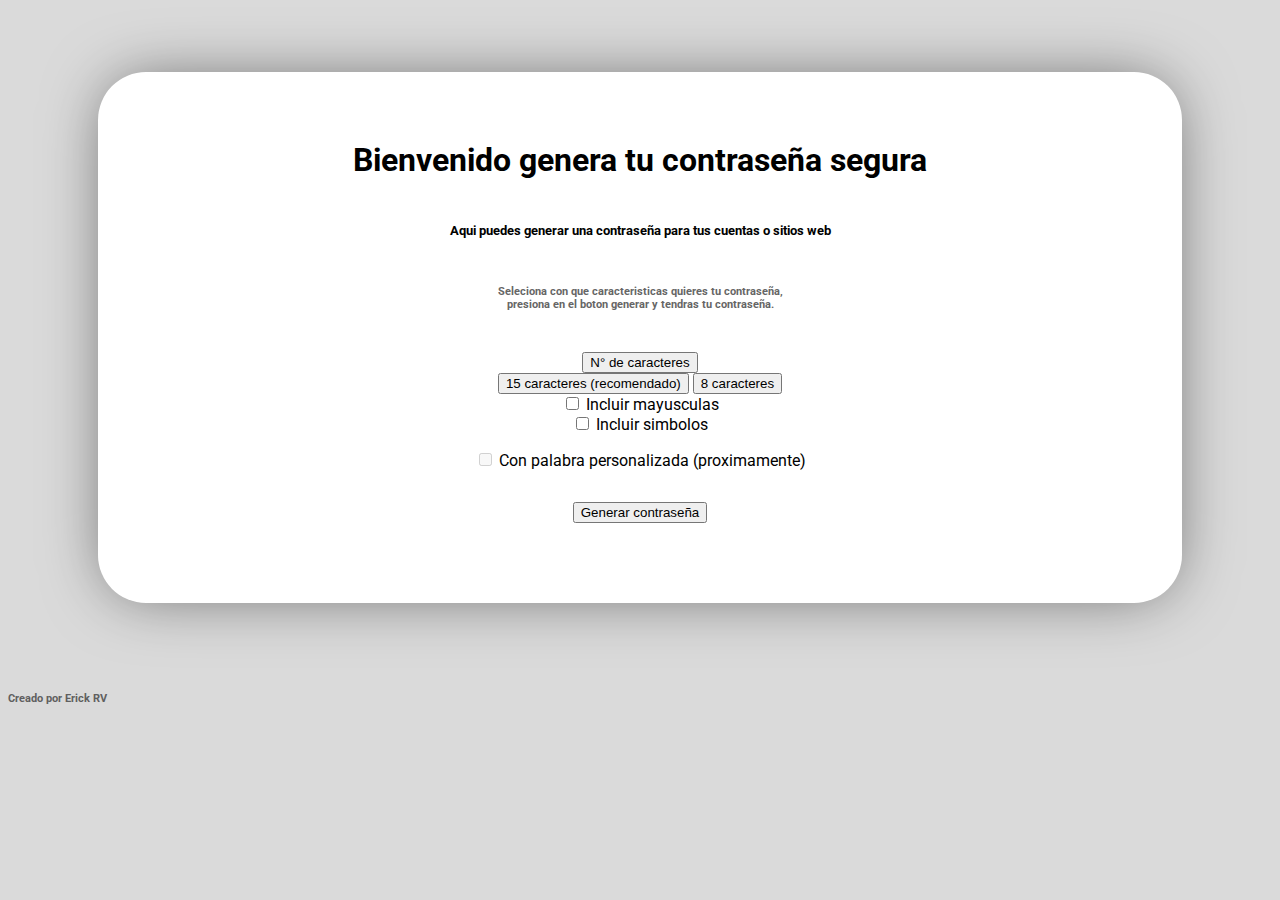
<file: index.html>
<!DOCTYPE html>
<html lang="en">

<head>
    <meta charset="UTF-8" />
    <meta name="viewport" content="width=device-width, initial-scale=1, shrink-to-fit=no" />
    <title>Password Generator</title>
    <link rel="stylesheet" href="/src/styles/style.css" />
    <link rel="stylesheet" href="https://stackpath.bootstrapcdn.com/bootstrap/4.5.0/css/bootstrap.min.css" integrity="sha384-9aIt2nRpC12Uk9gS9baDl411NQApFmC26EwAOH8WgZl5MYYxFfc+NcPb1dKGj7Sk" crossorigin="anonymous" />
    <script src="https://code.jquery.com/jquery-3.5.1.slim.min.js" integrity="sha384-DfXdz2htPH0lsSSs5nCTpuj/zy4C+OGpamoFVy38MVBnE+IbbVYUew+OrCXaRkfj" crossorigin="anonymous"></script>
    <script src="https://cdn.jsdelivr.net/npm/popper.js@1.16.0/dist/umd/popper.min.js" integrity="sha384-Q6E9RHvbIyZFJoft+2mJbHaEWldlvI9IOYy5n3zV9zzTtmI3UksdQRVvoxMfooAo" crossorigin="anonymous"></script>
    <script src="https://stackpath.bootstrapcdn.com/bootstrap/4.5.0/js/bootstrap.min.js" integrity="sha384-OgVRvuATP1z7JjHLkuOU7Xw704+h835Lr+6QL9UvYjZE3Ipu6Tp75j7Bh/kR0JKI" crossorigin="anonymous"></script>
    <link href="https://fonts.googleapis.com/css2?family=Roboto&display=swap" rel="stylesheet" />
</head>

<body>
    <div class="content">
        <div class="card1">
            <h1>Bienvenido genera tu contraseña segura</h1>
            <h5>
                Aqui puedes generar una contraseña para tus cuentas o sitios web
            </h5>

            <h6 class="instruccions">
                Seleciona con que caracteristicas quieres tu contraseña,<br /> presiona en el boton generar y tendras tu contraseña.
            </h6>
            <div class="options">
                <div class="form-check-inline dropdown">
                    <button class="btn btn-secondary dropdown-toggle" type="button" id="dropdownMenu2" data-toggle="dropdown" aria-haspopup="true" aria-expanded="false">
              N° de caracteres
            </button>
                    <div class="dropdown-menu" aria-labelledby="dropdownMenu2">
                        <button class="dropdown-item" id="carac" type="button">
                15 caracteres (recomendado)
              </button>
                        <button class="dropdown-item" id="ochoCarac" type="button">
                8 caracteres
              </button>
                    </div>
                </div>
                <div class="form-check form-check-inline">
                    <input class="form-check-input" type="checkbox" id="checkMayuscula" value="option1" />
                    <label class="form-check-label" for="inlineCheckbox1">Incluir mayusculas</label
            >
          </div>
          <div class="form-check form-check-inline">
            <input
              class="form-check-input"
              type="checkbox"
              id="checkSimbolos"
              value="option2"
            />
            <label class="form-check-label" for="inlineCheckbox2"
              >Incluir simbolos</label
            >
          </div>

          <p></p>
          <div class="form-check form-check">
            <input
              class="form-check-input"
              type="checkbox"
              id="checkpalabra"
              value="option3"
              disabled
            />
            <label class="form-check-label" for="inlineCheckbox3">
              Con palabra personalizada (proximamente)</label
            >
          </div>
        </div>
        <p class="recomendacion" hidden></p>

        <div class="boton">
          <button type="button" id="generar" class="btn btn-success">
            Generar contraseña
          </button>
        </div>

        <div class="alerta" hidden>
          <h4 class="alert-heading">Contraseña generada con exito ..!!</h4>
          <p>Aqui esta tu contraseña</p>
          <p class="password"></p>
          <hr />
          <p class="mb-0">
            Esta contraseña no se guarda en el sitio por seguridad de los
            usuarios
          </p>
        </div>
      </div>
    </div>
    <footer>
      <h6>Creado por Erick RV</h6>
    </footer>

    <script src="/src/js/app-min.js"></script>
  </body>
</html>
</file>
<file: src/styles/style.css>
body {
    font-family: "Roboto", sans-serif !important;
    background-color: rgb(218, 218, 218) !important;
}

.content {
    margin: 5vw 10vh;
}

.card1 {
    border-radius: 3em;
    margin-top: 8vh;
    display: flex;
    flex-direction: column;
    text-align: center;
    background-color: white;
    padding: 3em 1em;
    box-shadow: 0px 0px 63px -10px rgba(0, 0, 0, 0.55);
}

.recomendacion {
    background-color: rgb(255, 67, 67);
    color: white;
    text-decoration: solid;
    font-weight: 700;
    padding: 1em;
    border-radius: 1em;
}

.instruccions {
    color: rgb(102, 102, 102);
}

.options {
    margin-top: 1em;
}

.boton {
    margin: 2em 0em;
}

.alerta {
    padding: 2em;
    border-radius: 2em;
    background-color: rgba(97, 248, 97, 0.712);
}

footer {
    display: flex;
    text-align: center;
    color: rgb(95, 95, 95);
}

@media screen and (max-width: 400px) {
    .card1 {
        border-radius: 2em;
        padding: 3em 2em;
    }
    .content {
        margin: 4vw 2vh;
    }
}
</file>
